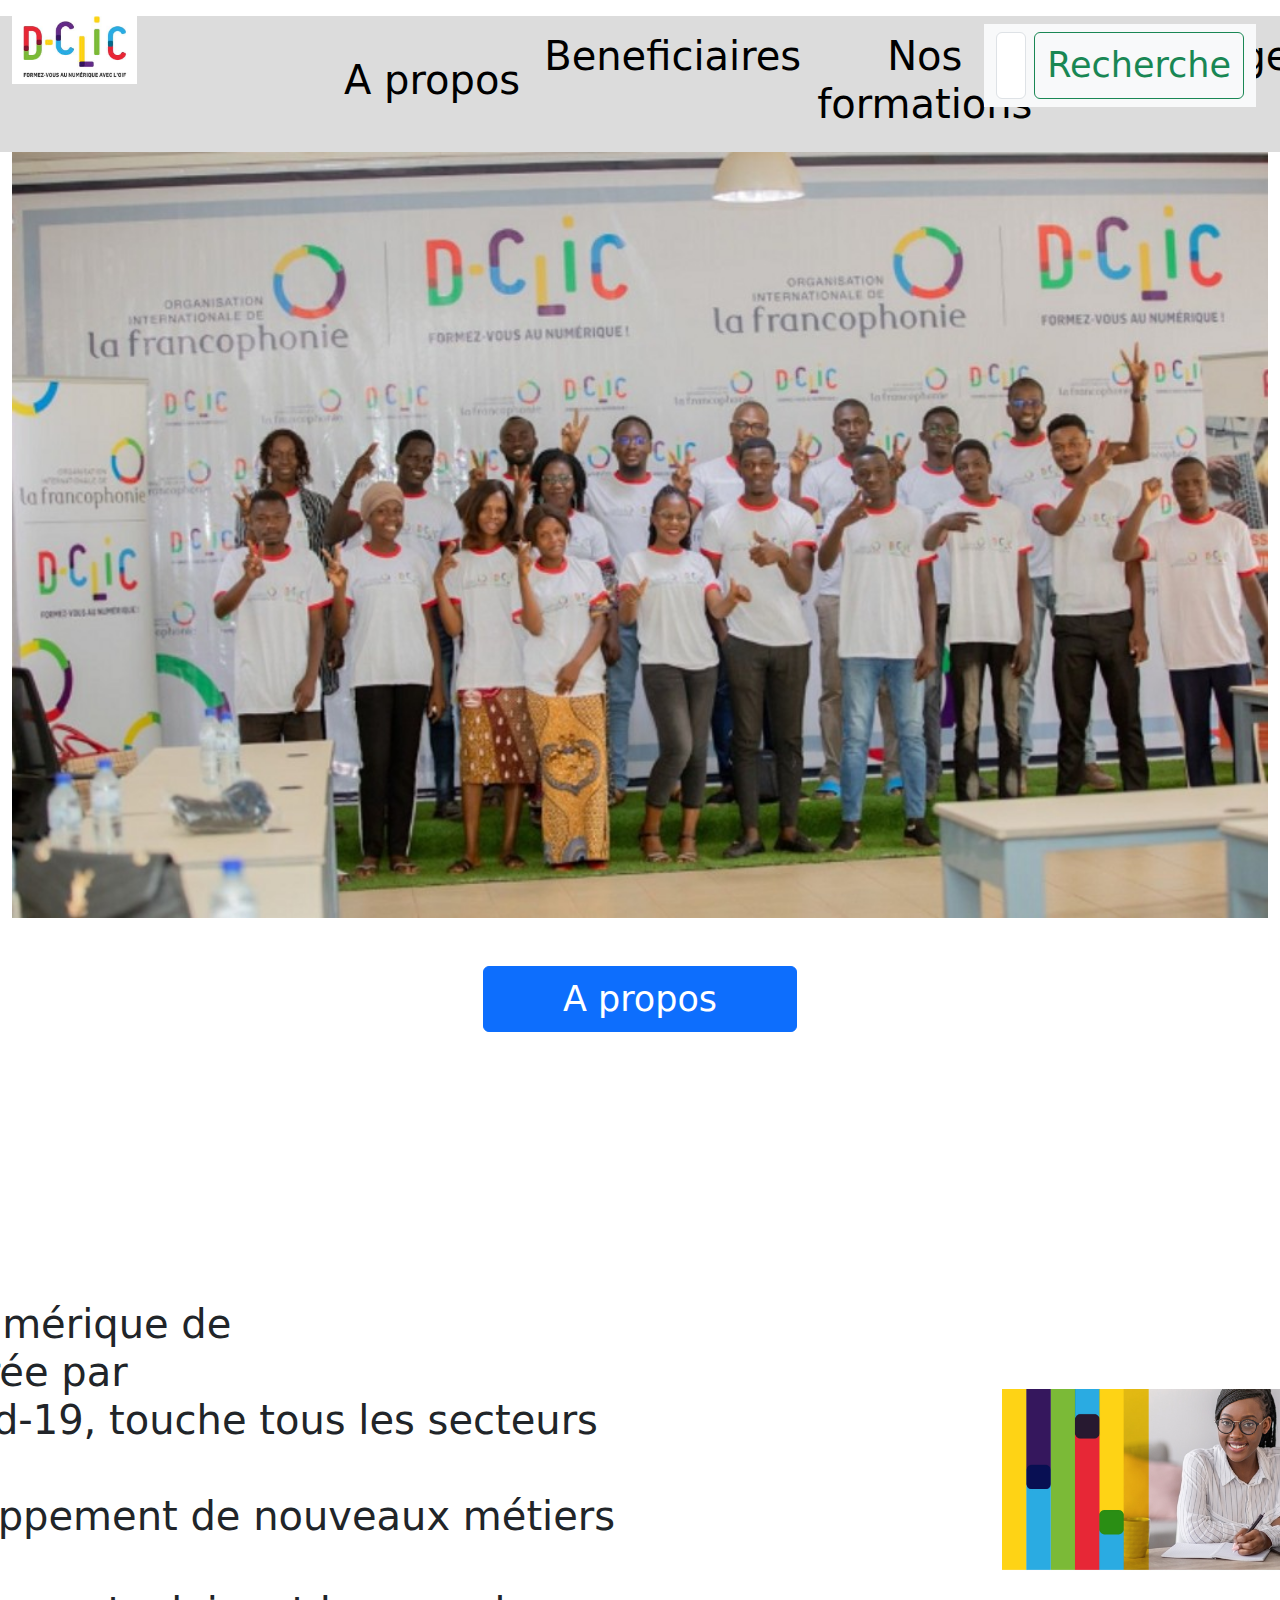
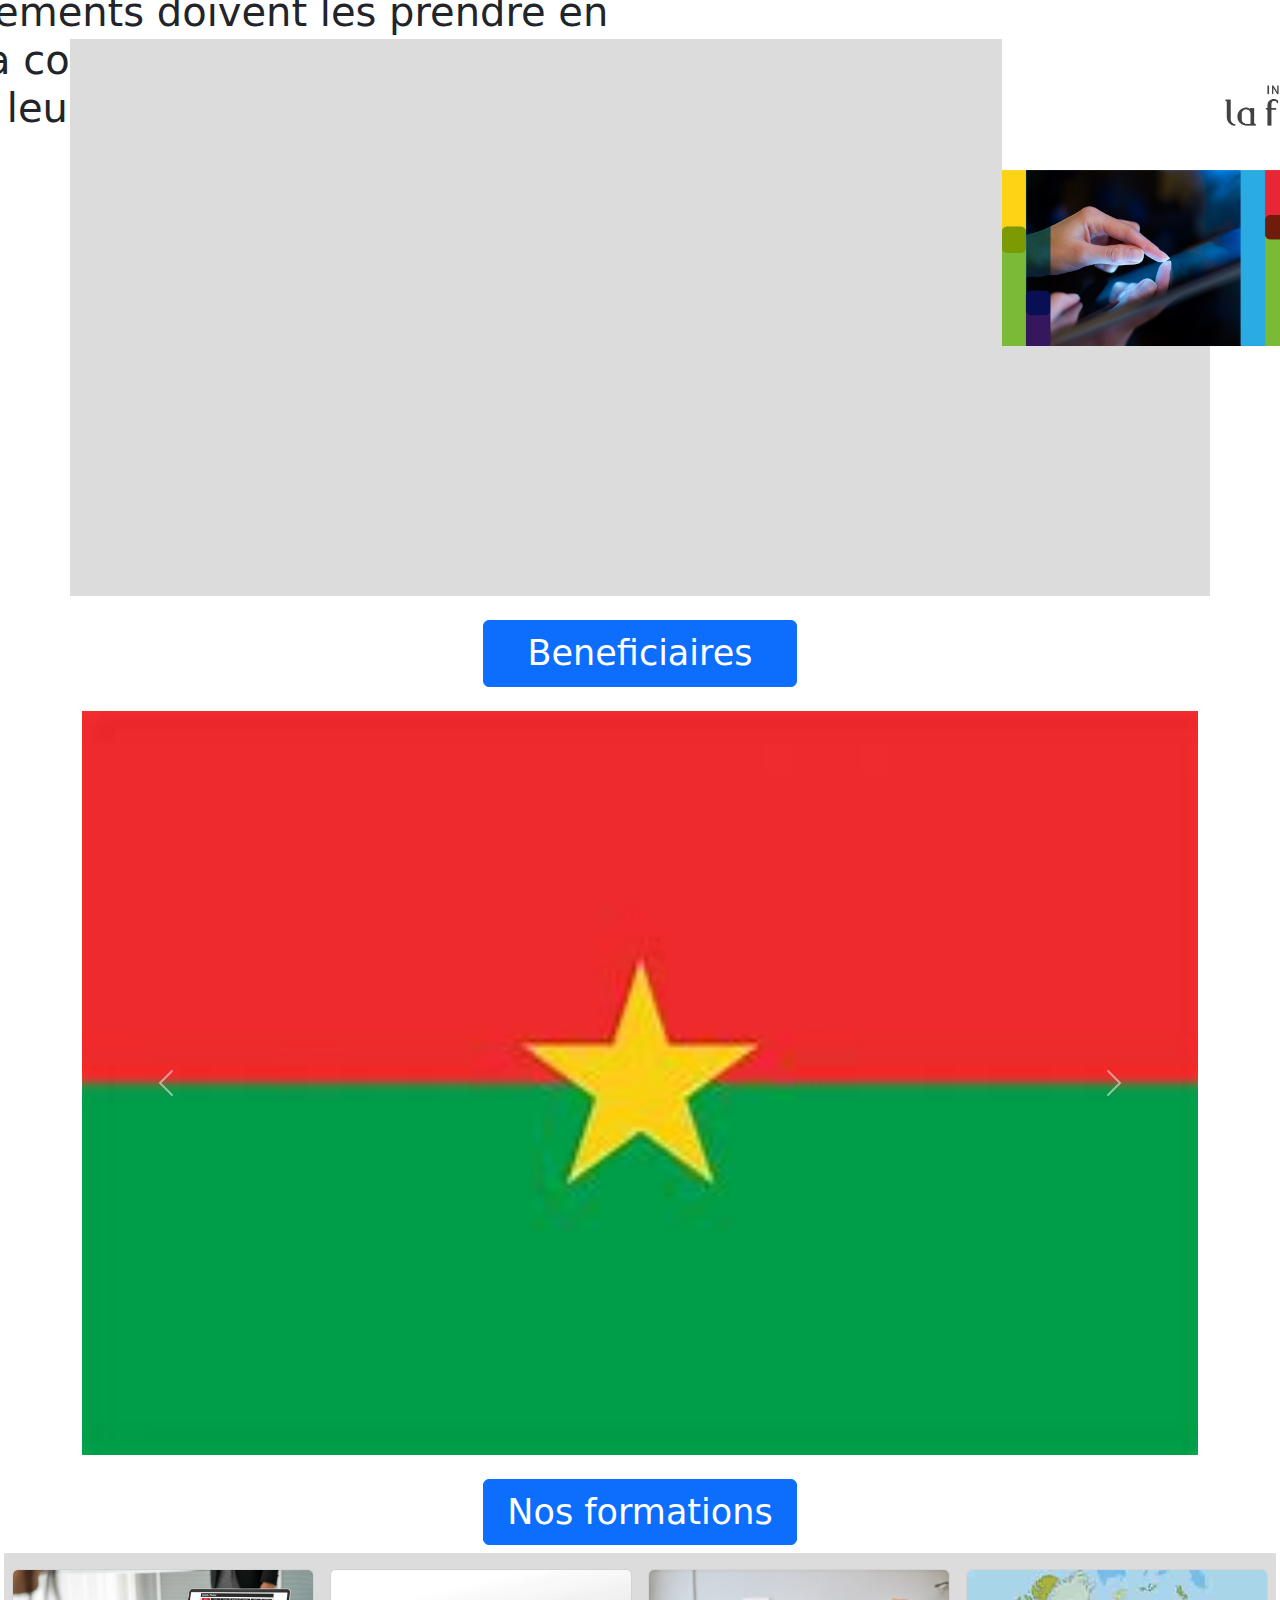
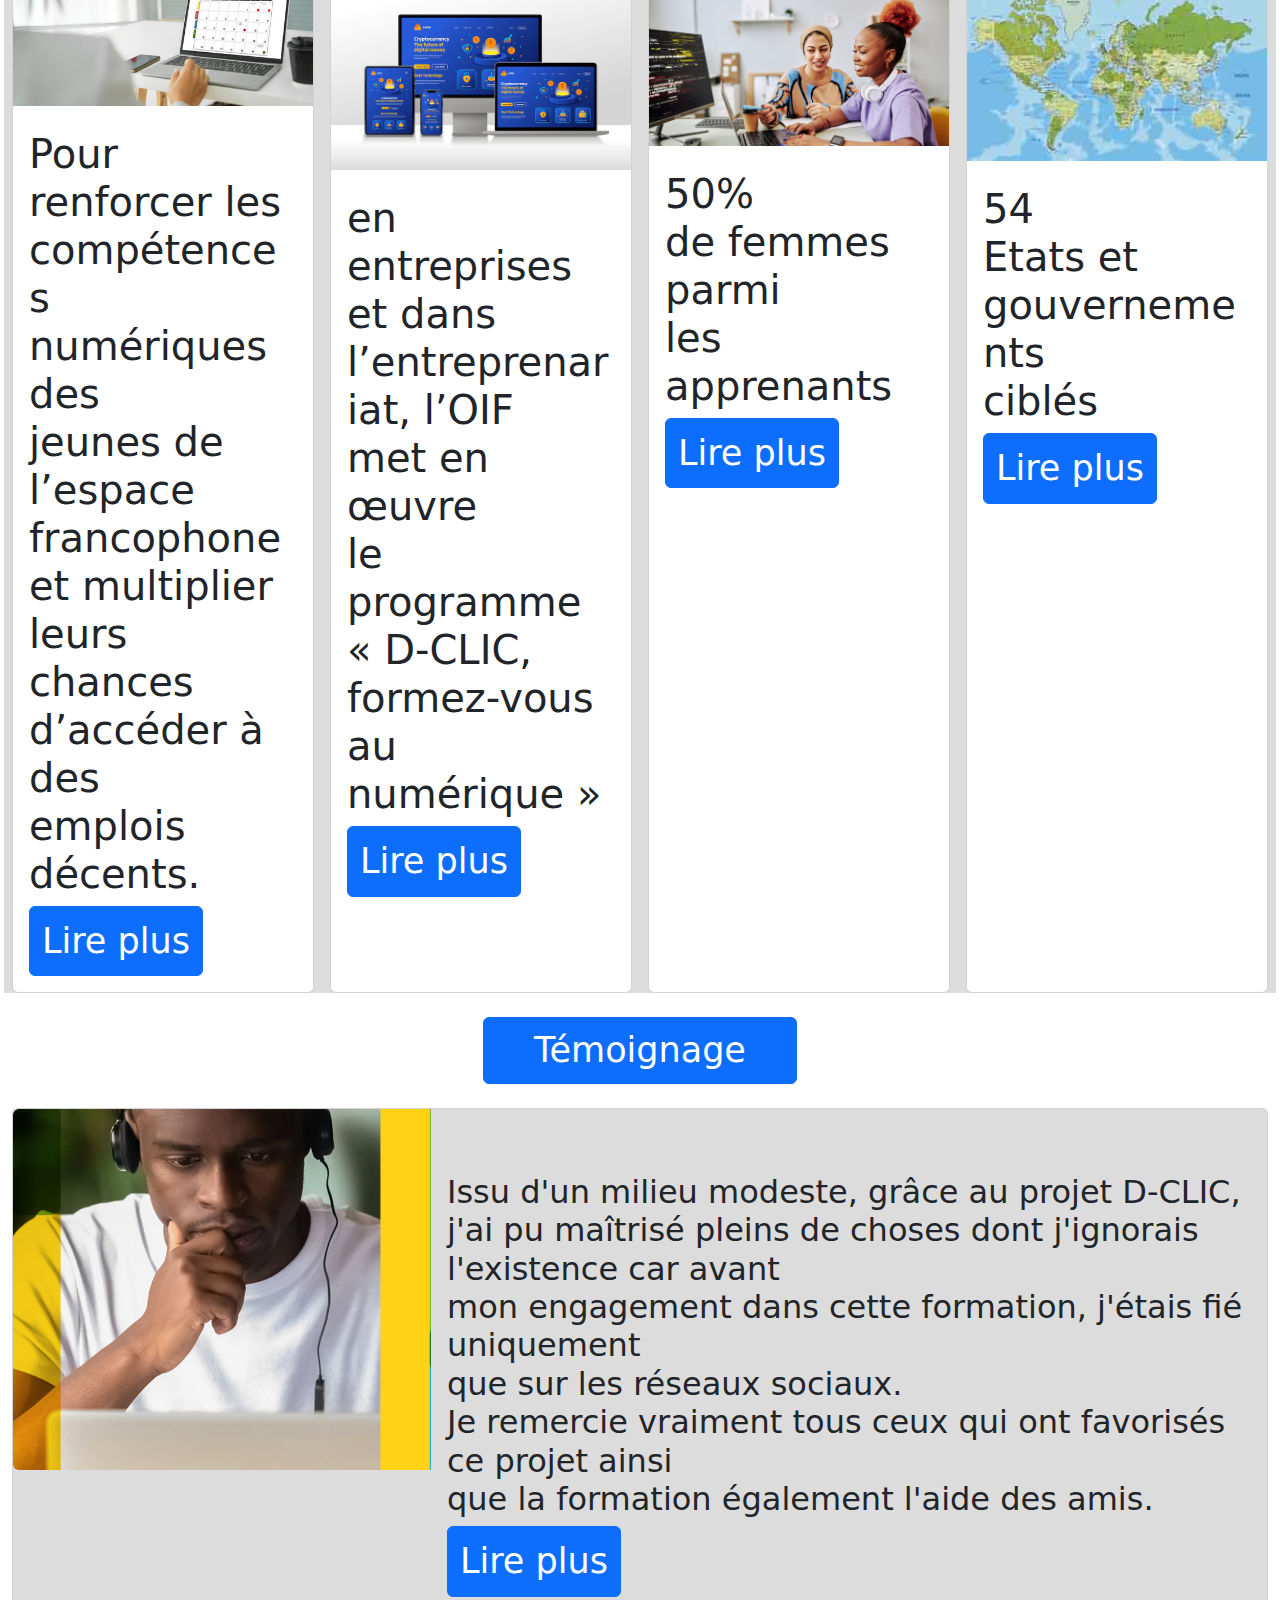
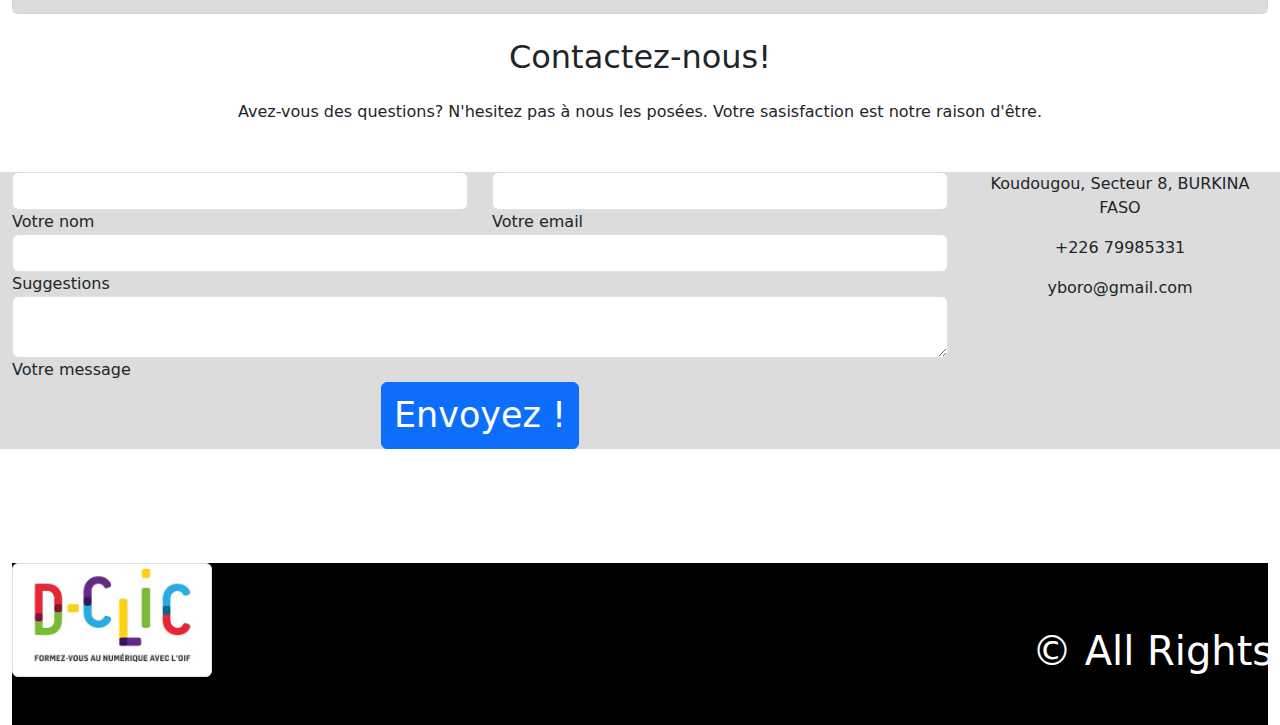
<file: index.html>
<!DOCTYPE html>
<html lang="en">

<head>
    <meta charset="UTF-8">
    <meta http-equiv="X-UA-Compatible" content="IE=edge">
    <meta name="viewport" content="width=device-width, initial-scale=1.0">
    <title>Document</title>
    <link rel="stylesheet" href="bootstrap/css/bootstrap.min.css">
    <link rel="stylesheet" href="Style.css">
</head>

<body>
    <div class="container-fluid">
        <div class="row mt-3">
            <div class="col-3">
                <img src="image/d-clic.png" alt="" width="125px">
            </div>
            <div class="col-6 text-center">
                <nav class="navbar navbar-expand-lg">
                    <div class="container-fluid ">
                        <h2 class="navbar-brand" href="#">A propos</h2>
                        <button class="navbar-toggler" type="button" data-bs-toggle="collapse"
                            data-bs-target="#navbarNav" aria-controls="navbarNav" aria-expanded="false"
                            aria-label="Toggle navigation">
                            <span class="navbar-toggler-icon"></span>
                        </button>
                        <div class="collapse navbar-collapse" id="navbarNav">
                            <ul class="navbar-nav">
                                <li class="nav-item">
                                    <h1 class="nav-link active" aria-current="page" href="#">Beneficiaires</h1>
                                </li>
                                <li class="nav-item">
                                    <h1 class="nav-link active" href="#">Nos formations</h1>
                                </li>
                                <li class="nav-item">
                                    <h1 class="nav-link active" href="#">Temoignage</h1>
                                </li>
                                <li class="nav-item">
                                    <h1 class="nav-link active">Contact</h1>
                                </li>
                            </ul>
                        </div>
                    </div>
                </nav>
            </div>
            <div class="col-3">
                <div class="navbar ">
                    <div class="container-fluid">
                        <nav class="navbar bg-body-tertiary">
                            <div class="container-fluid">
                                <!-- <a class="navbar-brand">Navbar</a> -->
                                <form class="d-flex" role="Recherche">
                                    <input class="form-control me-2" type="search" placeholder="Actionnaire fort"
                                        aria-label="search">
                                    <button class="btn btn-outline-success" type="submit">Recherche</button>
                                </form>
                            </div>
                        </nav>
                    </div>
                </div>
            </div>
        </div>
        <div>
            <img src="image/famille.jpg" class="img-fluid" alt="..." width="100%">
        </div>
        <div class="d-grid gap-4 col-3 mx-auto">
            <button class="btn btn-primary mt-5" type="button">A propos</button>
        </div>
        <div class="container mt-5">
            <h1 class="az">
                La transformation numérique de <br> nos sociétés, accélérée par <br> la pandémie de Covid-19, touche
                tous les secteurs économiques <br> et entraîne le développement de nouveaux métiers numériques.<br>Les
                Etats et gouvernements doivent les prendre
                en considération dans la conception et <br> la mise en œuvre de leurs politiques publiques en faveur de
                l’emploi.
                <div>
                    <button type="button" class="btn btn-primary btn-lg">Lire plus</button>
                </div>
            </h1>
            <div class="row">
                <div class="col-1">
                    <img class="aa" src="image/oif.jpg" alt="" width="1000px">
                </div>
            </div>
        </div>
        <div class="py-4 d-grid gap-4 col-3 mx-auto">
            <button class="btn btn-primary" type="button">Beneficiaires</button>
        </div>
        <div class="container">
            <div id="carouselExampleRide" class="carousel slide" data-bs-ride="true">
                <div class="carousel-inner">
                    <div class="carousel-item active">
                        <img src="image/BF.jpg" class="d-block w-100" alt="...">
                    </div>
                    <div class="carousel-item active">
                        <img src="image/Djib.jpg" class="d-block w-100" alt="...">
                    </div>
                    <div class="carousel-item active">
                        <img src="image/BF.jpg" class="d-block w-100" alt="...">
                    </div>
                    <div class="carousel-item">
                        <img src="image/Mauri.jpg" class="d-block w-100" alt="...">
                    </div>
                    <div class="carousel-item">
                        <img src="image/Tchad.jpg" class="d-block w-100" alt="...">
                    </div>
                </div>
                <button class="carousel-control-prev" type="button" data-bs-target="#carouselExampleRide"
                    data-bs-slide="prev">
                    <span class="carousel-control-prev-icon" aria-hidden="true"></span>
                    <span class="visually-hidden">Previous</span>
                </button>
                <button class="carousel-control-next" type="button" data-bs-target="#carouselExampleRide"
                    data-bs-slide="next">
                    <span class="carousel-control-next-icon" aria-hidden="true"></span>
                    <span class="visually-hidden">Next</span>
                </button>
            </div>
        </div>
        <div>
            <div class="py-4 d-grid gap-4 col-3 mx-auto">
                <button class="btn btn-primary" type="button">Nos formations</button>
            </div>
            <div class="zz">
                <div class="row row-cols-1 row-cols-md-4 g-3">
                    <div class="col">
                        <div class="card h-100">
                            <img src="image/br.jpg" class="card-img-top" alt="...">
                            <div class="card-body">
                                <h5 class="card-title"> </h5>
                                <h1 class="card-text">Pour renforcer les
                                    compétences numériques des <br> jeunes de l’espace <br> francophone et multiplier
                                    <br>
                                    leurs chances d’accéder à des <br> emplois décents.</h1>
                                <button class="py-2 btn btn-primary" type="button"> Lire plus </button>
                            </div>
                        </div>
                    </div>
                    <div class="col">
                        <div class="card h-100">
                            <img src="image/num.webp" class="card-img-top" alt="...">
                            <div class="card-body">
                                <h5 class="card-title"></h5>
                                <h1 class="card-text">en entreprises et dans <br> l’entreprenariat, l’OIF <br> met en
                                    œuvre
                                    <br> le programme <br> « D-CLIC, formez-vous <br> au numérique »
                                </h1>
                                <button class="py-2 btn btn-primary" type="button"> Lire plus </button>
                            </div>
                        </div>
                    </div>
                    <div class="col">
                        <div class="card h-100">
                            <img src="image/filles.jpeg" class="card-img-top" alt="...">
                            <div class="card-body">
                                <h5 class="card-title"> </h5>
                                <h1 class="card-text">50% <br> de femmes parmi <br> les apprenants</h1>
                                <button class="py-2 btn btn-primary" type="button"> Lire plus </button>
                            </div>
                        </div>
                    </div>
                    <div class="col">
                        <div class="card h-100">
                            <img src="image/mon.jpg" class="card-img-top" alt="...">
                            <div class="card-body">
                                <h5 class="card-title"> </h5>
                                <h1 class="card-text">54 <br> Etats et <br> gouvernements <br> ciblés</h1>
                                <button class="py-2 btn btn-primary" type="button"> Lire plus </button>
                            </div>
                        </div>
                    </div>
                </div>
            </div>
            <div class="py-4 d-grid gap-4 col-3 mx-auto">
                <button class="btn btn-primary" type="button">Témoignage</button>
            </div>
            <div>
                <div class="card mb-3" style="max-width: 100%;">
                    <div class="row g-0">
                        <div class="col-md-4">
                            <img src="image/ll.png" class="img-fluid rounded-start" alt="...">
                        </div>
                        <div class="col-md-8">
                            <div class="card-body">
                                <h5 class="card-title"> </h5>
                                <h2 class="mt-5 text-right card-text">Issu d'un milieu modeste, grâce au projet D-CLIC,
                                    <br> j'ai pu
                                    maîtrisé
                                    pleins de choses dont j'ignorais l'existence car avant <br> mon engagement dans
                                    cette
                                    formation, j'étais fié uniquement <br> que sur les réseaux sociaux. <br> Je remercie
                                    vraiment tous ceux qui ont favorisés ce projet ainsi <br> que la formation également
                                    l'aide des amis.</h2>
                                <p class="card-text"><small class="text-body-secondary"> </small>
                                    <button class="py-2 btn btn-primary" type="button"> Lire plus </button>
                                    </h5>
                            </div>
                        </div>
                    </div>
                </div>
            </div>
            <!--Section: Contact v.2-->
            <section class="mb-4">
                <!--Section heading-->
                <h2 class="h1-responsive font-weight-bold text-center my-4">Contactez-nous!</h2>
                <!--Section description-->
                <p class="text-center w-responsive mx-auto mb-5">Avez-vous des questions? N'hesitez pas à nous les
                    posées. Votre sasisfaction est notre raison d'être.</p>
                <div class="row">
                    <!--Grid column-->
                    <div class="col-md-9 mb-md-0 mb-5">
                        <form id="contact-form" name="contact-form" action="mail.php" method="POST">
                            <!--Grid row-->
                            <div class="row">
                                 <!--Grid column-->
                                <div class="col-md-6">
                                    <div class="md-form mb-0">
                                        <input type="text" id="name" name="name" class="form-control">
                                        <label for="name" class="">Votre nom</label>
                                    </div>
                                </div>
                                <!--Grid column-->

                                <!--Grid column-->
                                <div class="col-md-6">
                                    <div class="md-form mb-0">
                                        <input type="text" id="email" name="email" class="form-control">
                                        <label for="email" class="">Votre email</label>
                                    </div>
                                </div>
                                <!--Grid column-->

                            </div>
                            <!--Grid row-->

                            <!--Grid row-->
                            <div class="row">
                                <div class="col-md-12">
                                    <div class="md-form mb-0">
                                        <input type="text" id="subject" name="subject" class="form-control">
                                        <label for="subject" class="">Suggestions</label>
                                    </div>
                                </div>
                            </div>
                            <!--Grid row-->

                            <!--Grid row-->
                            <div class="row">

                                <!--Grid column-->
                                <div class="col-md-12">

                                    <div class="md-form">
                                        <textarea type="text" id="message" name="message" rows="2"
                                            class="form-control md-textarea"></textarea>
                                        <label for="message">Votre message</label>
                                    </div>

                                </div>
                            </div>
                            <!--Grid row-->

                        </form>

                        <div class="text-center text-md-left">
                            <a class="btn btn-primary"
                                onclick="document.getElementById('contact-form').submit();">Envoyez !</a>
                        </div>
                        <div class="status"></div>
                    </div>
                    <!--Grid column-->

                    <!--Grid column-->
                    <div class="col-md-3 text-center">
                        <ul class="list-unstyled mb-0">
                            <li><i class="fas fa-map-marker-alt fa-2x"></i>
                                <p>Koudougou, Secteur 8, BURKINA FASO</p>
                            </li>

                            <li><i class="fas fa-phone mt-4 fa-2x"></i>
                                <p>+226 79985331 </p>
                            </li>

                            <li><i class="fas fa-envelope mt-4 fa-2x"></i>
                                <p>yboro@gmail.com</p>
                            </li>
                        </ul>
                    </div>
                    <!--Grid column-->

                </div>
            </section>
            <div class="bb">
                <img src="image/d-clic.png" class="img-thumbnail" width="200px h-100" alt="...">
                <h1 class="c">
                    © All Rights Reserved by BORO desiogn
                </h1>
            </div>
        </div>
        <script src="bootstrap/js/bootstrap.bundle.min.js"></script>
</body>

</html>
</file>
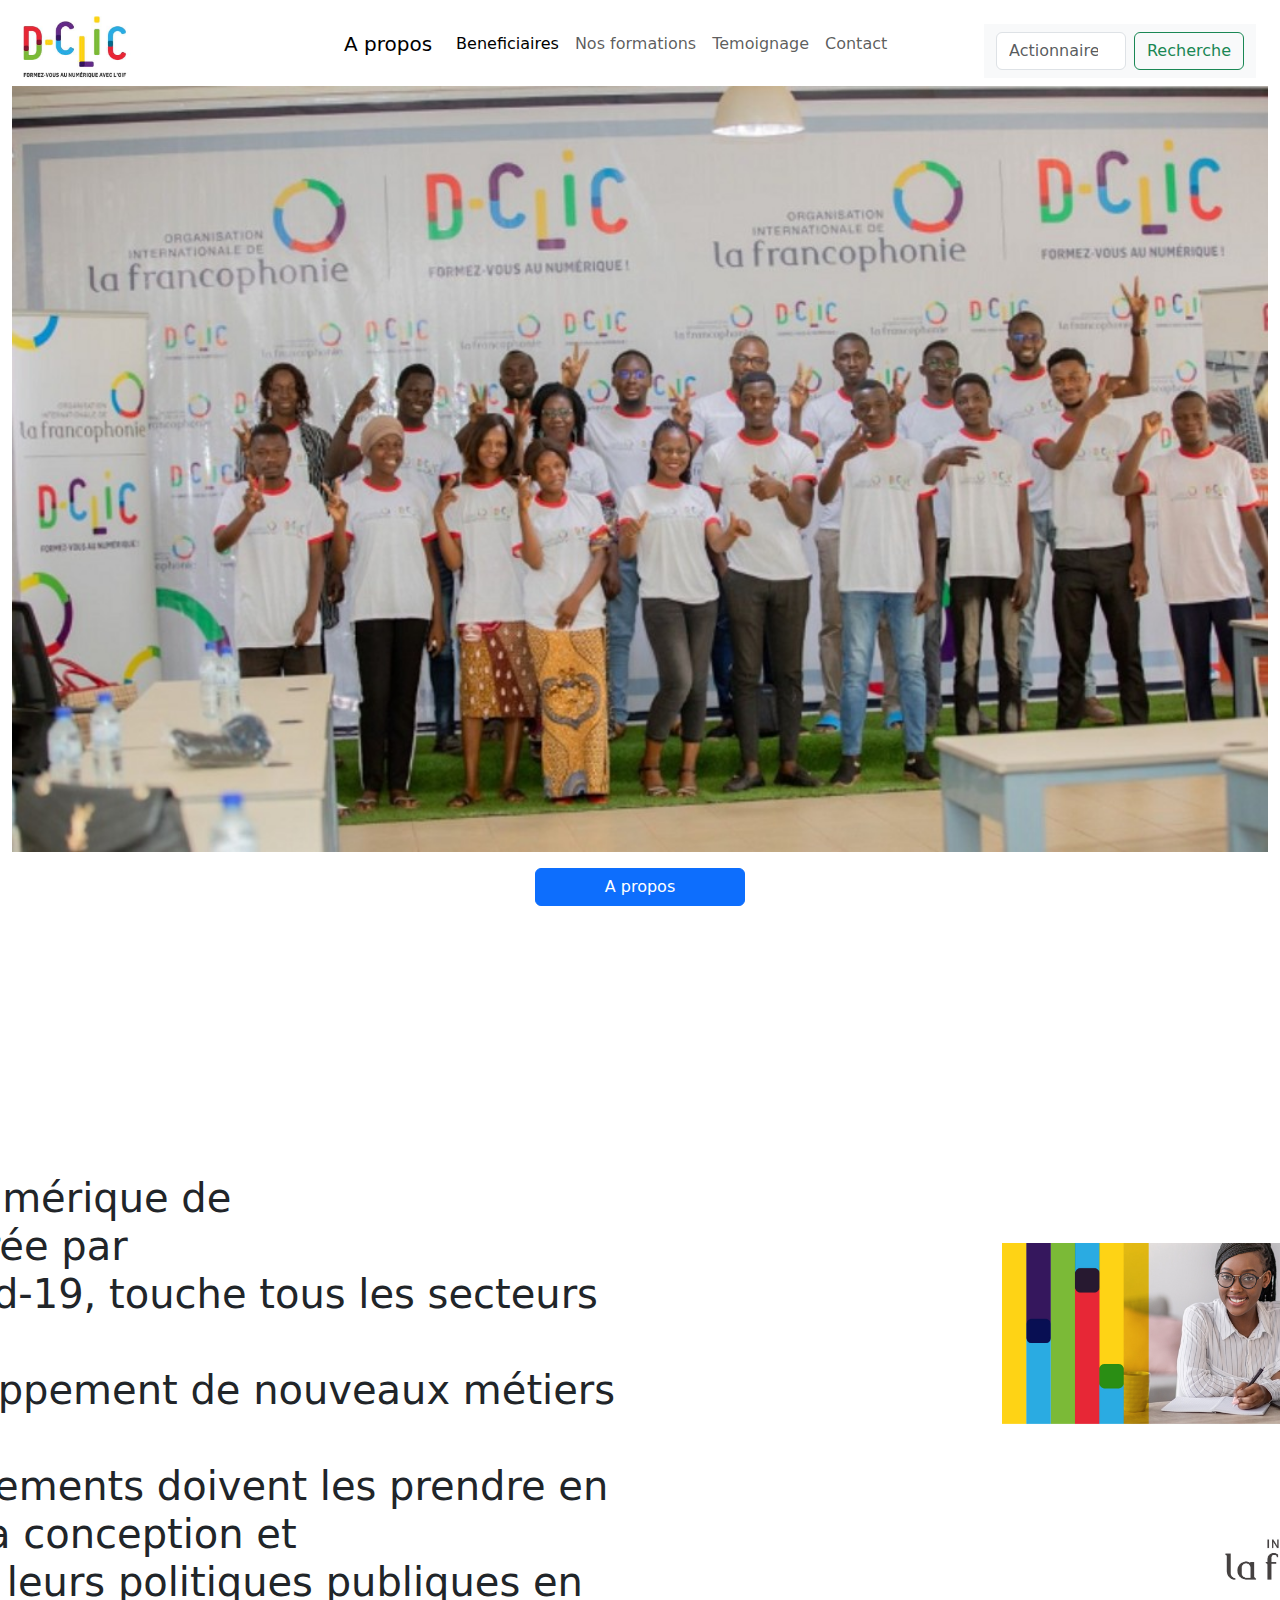
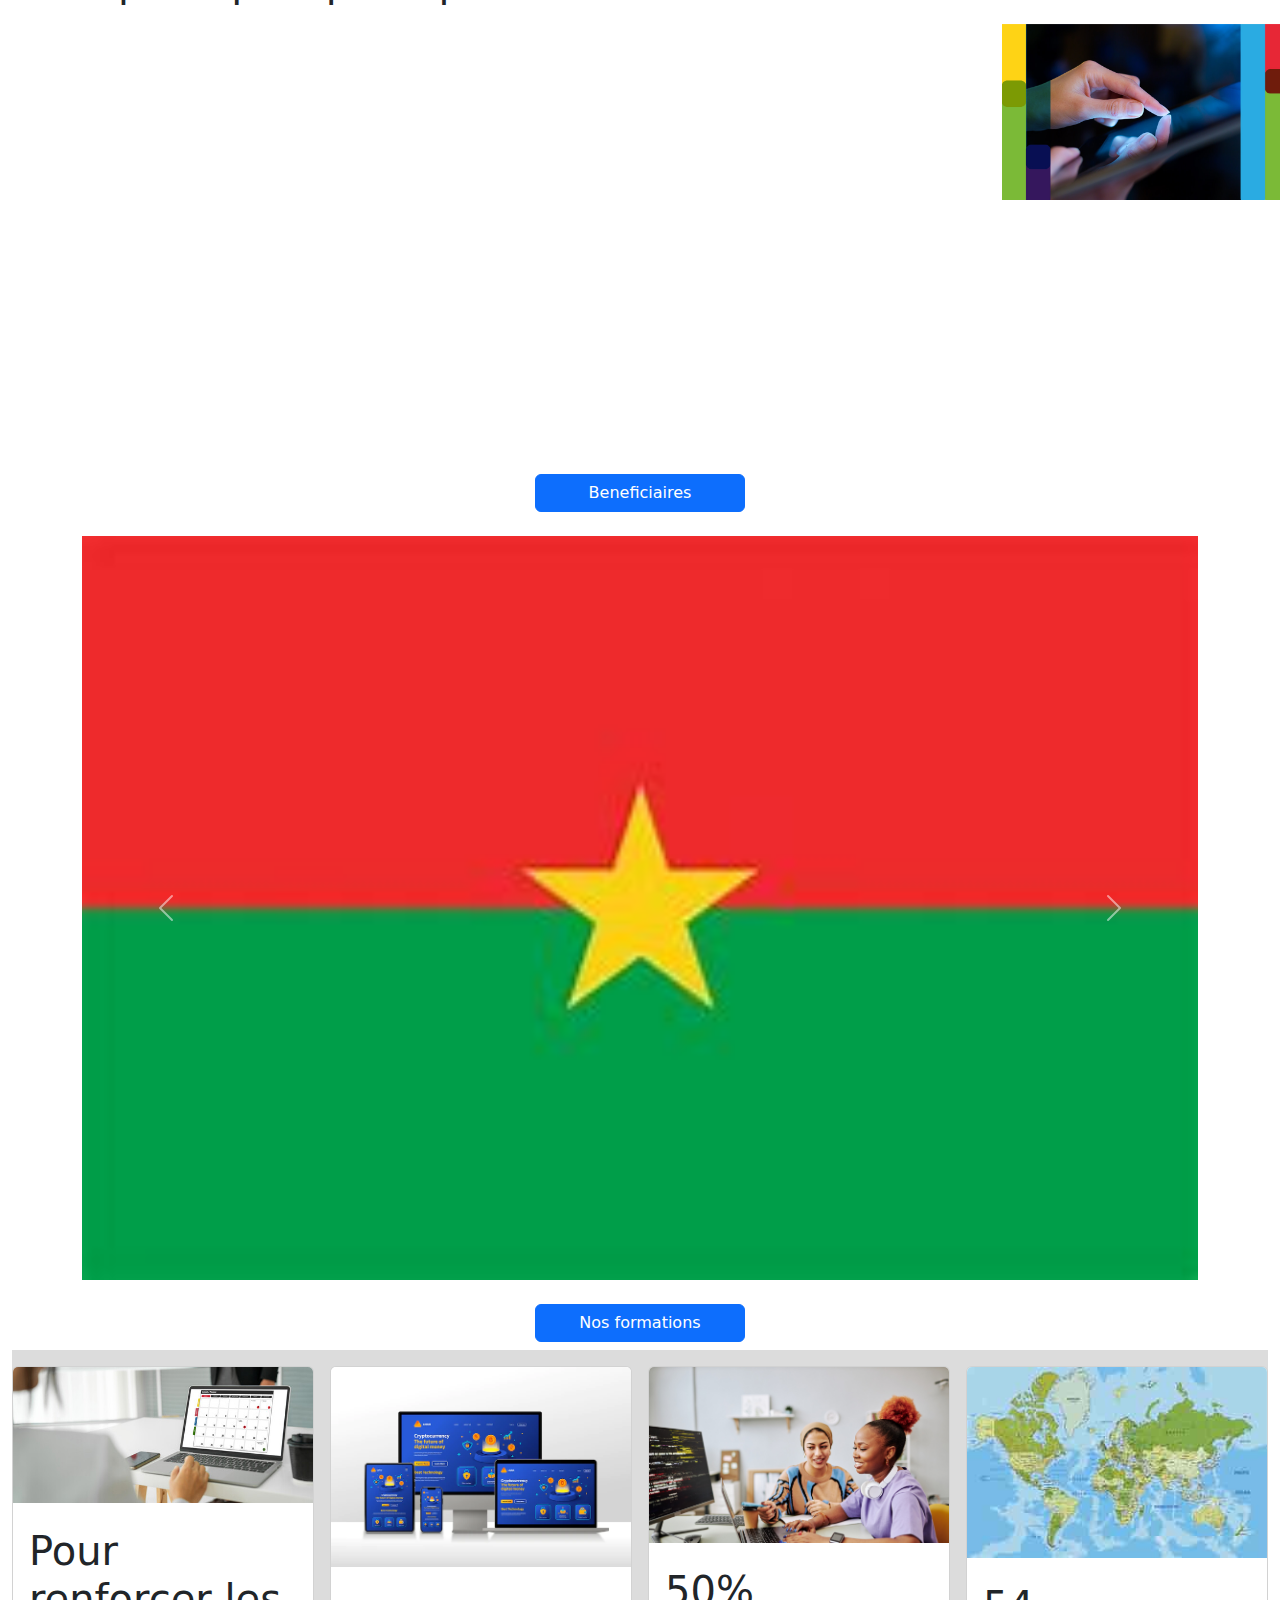
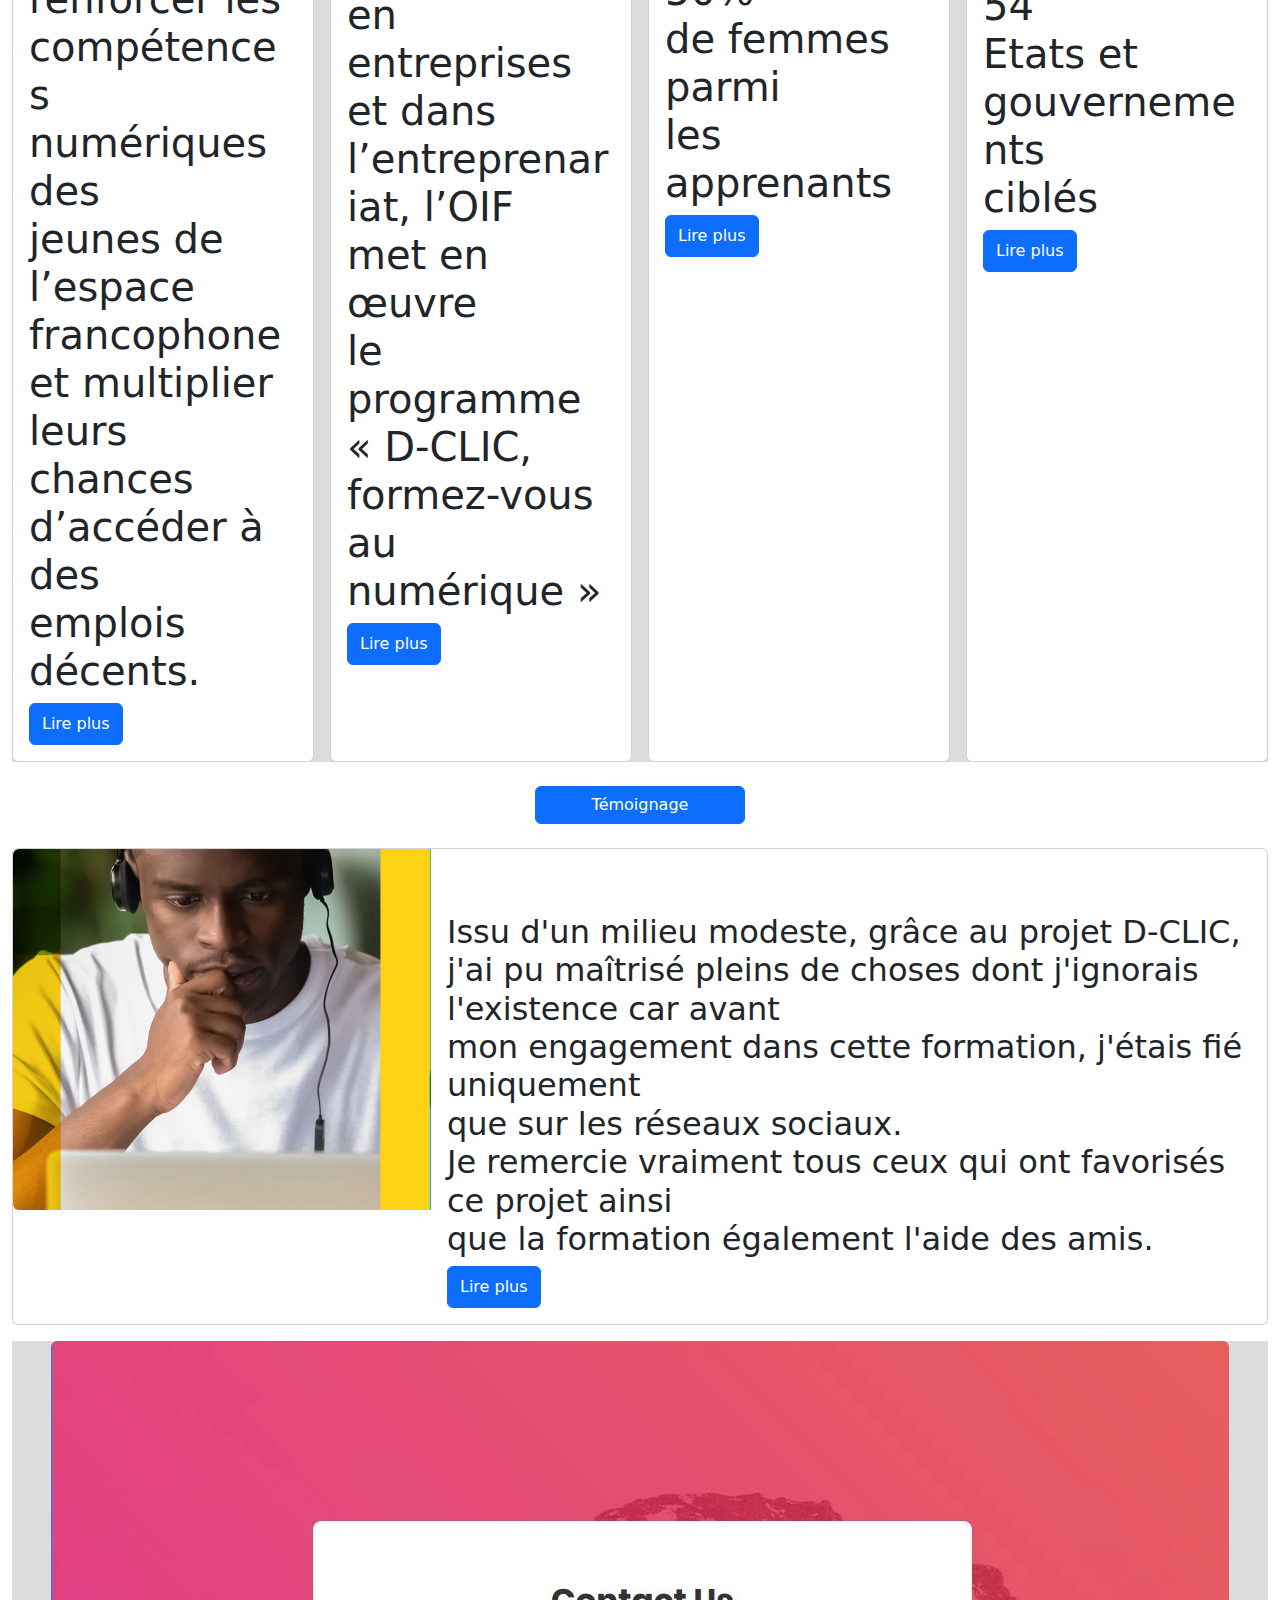
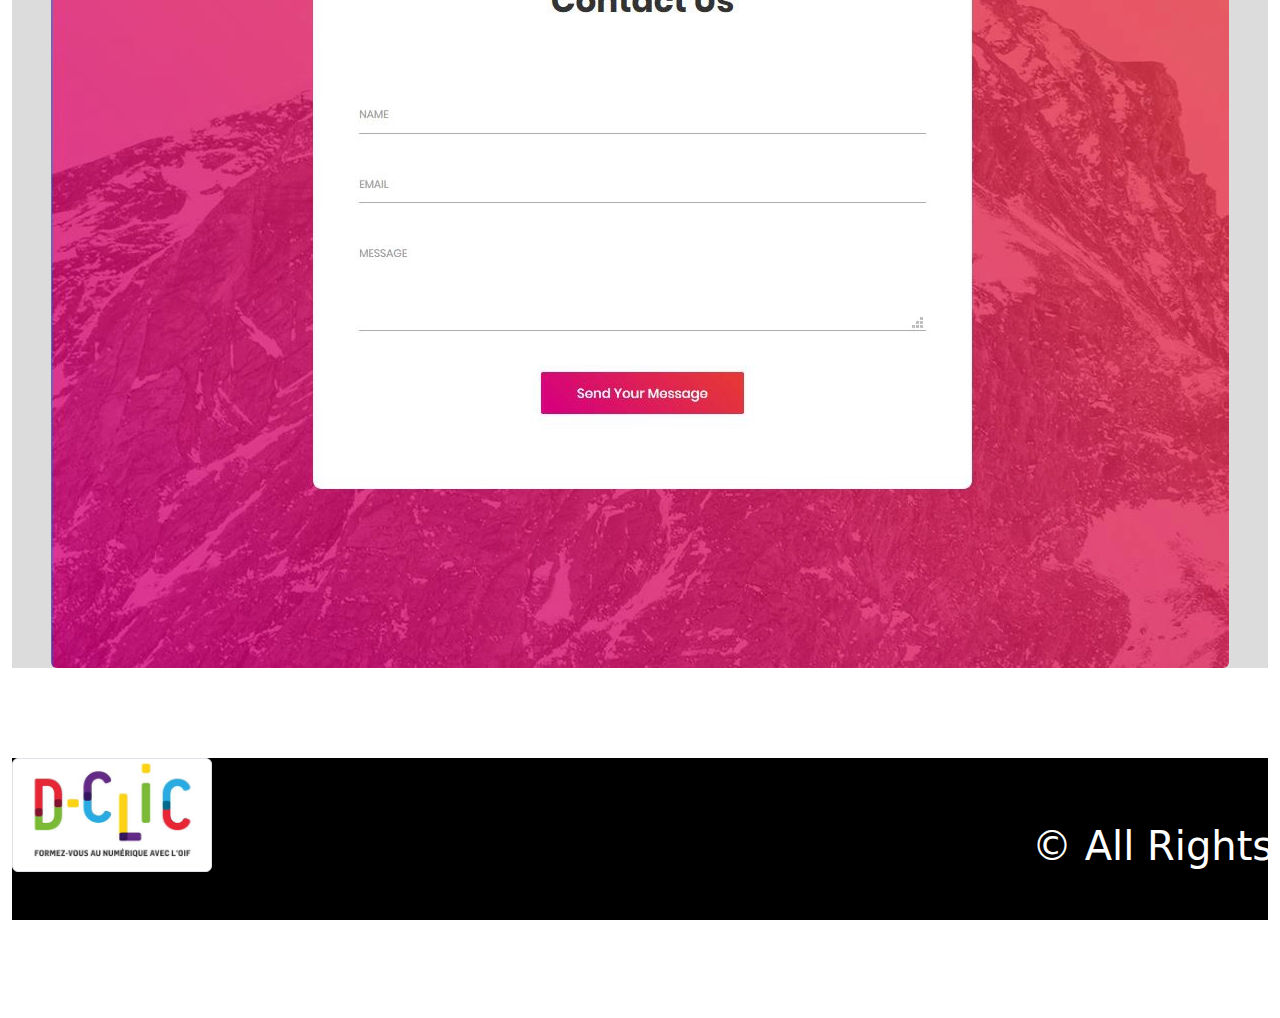
<file: image/Document.html>
<!DOCTYPE html>
<!-- saved from url=(0048)file:///C:/Users/commu/Desktop/D-clic/index.html -->
<html lang="en"><head><meta http-equiv="Content-Type" content="text/html; charset=UTF-8">
    
    <meta http-equiv="X-UA-Compatible" content="IE=edge">
    <meta name="viewport" content="width=device-width, initial-scale=1.0">
    <title>Document</title>
    <link rel="stylesheet" href="./Document_files/bootstrap.min.css">
    <link rel="stylesheet" href="./Document_files/Style.css">
</head>

<body>
    <div class="container-fluid">
        <div class="row mt-3">
            <div class="col-3">
                <img src="./Document_files/d-clic.png" alt="" width="125px">
            </div>
            <div class="col-6 text-center">
                <nav class="navbar navbar-expand-lg">
                    <div class="container-fluid ">
                        <a class="navbar-brand" href="file:///C:/Users/commu/Desktop/D-clic/index.html#">A propos</a>
                        <button class="navbar-toggler" type="button" data-bs-toggle="collapse" data-bs-target="#navbarNav" aria-controls="navbarNav" aria-expanded="false" aria-label="Toggle navigation">
                            <span class="navbar-toggler-icon"></span>
                        </button>
                        <div class="collapse navbar-collapse" id="navbarNav">
                            <ul class="navbar-nav">
                                <li class="nav-item">
                                    <a class="nav-link active" aria-current="page" href="file:///C:/Users/commu/Desktop/D-clic/index.html#">Beneficiaires</a>
                                </li>
                                <li class="nav-item">
                                    <a class="nav-link" href="file:///C:/Users/commu/Desktop/D-clic/index.html#">Nos formations</a>
                                </li>
                                <li class="nav-item">
                                    <a class="nav-link" href="file:///C:/Users/commu/Desktop/D-clic/index.html#">Temoignage</a>
                                </li>
                                <li class="nav-item">
                                    <a class="nav-link">Contact</a>
                                </li>
                            </ul>
                        </div>
                    </div>
                </nav>
            </div>
            <div class="col-3">
                <div class="navbar ">
                    <div class="container-fluid">
                        <nav class="navbar bg-body-tertiary">
                            <div class="container-fluid">
                                <!-- <a class="navbar-brand">Navbar</a> -->
                                <form class="d-flex" role="Recherche">
                                    <input class="form-control me-2" type="search" placeholder="Actionnaire fort" aria-label="search">
                                    <button class="btn btn-outline-success" type="submit">Recherche</button>
                                </form>
                            </div>
                        </nav>
                    </div>
                </div>
            </div>
        </div>
        <div>
            <img src="./Document_files/famille.jpg" class="img-fluid" alt="..." width="100%">
        </div>
        <div class="d-grid gap-6 col-2 mx-auto">
            <button class="btn btn-primary mt-3" type="button"> A propos</button>
        </div>
        <div class="container mt-5">
            <h1 class="az">
                La transformation numérique de <br> nos sociétés, accélérée par <br> la pandémie de Covid-19, touche
                tous les secteurs économiques <br> et entraîne le développement de nouveaux métiers numériques.<br>Les
                Etats et gouvernements doivent les prendre
                en considération dans la conception et <br> la mise en œuvre de leurs politiques publiques en faveur de
                l’emploi.
                <div>
                    <button type="button" class="btn btn-primary btn-lg">Lire plus</button>
                </div>
            </h1>
            <div class="row">
                <div class="col-1">
                    <img class="aa" src="./Document_files/oif.jpg" alt="" width="1000px">
                </div>
            </div>
        </div>
        <div class="py-4 d-grid gap-6 col-2 mx-auto">
            <button class="btn btn-primary" type="button">Beneficiaires</button>
        </div>
        <div class="container">
            <div id="carouselExampleRide" class="carousel slide" data-bs-ride="true">
                <div class="carousel-inner">
                    <div class="carousel-item active">
                        <img src="./Document_files/BF.jpg" class="d-block w-100" alt="...">
                    </div>
                    <div class="carousel-item active">
                        <img src="./Document_files/Djib.jpg" class="d-block w-100" alt="...">
                    </div>
                    <div class="carousel-item active">
                        <img src="./Document_files/BF.jpg" class="d-block w-100" alt="...">
                    </div>
                    <div class="carousel-item">
                        <img src="./Document_files/Mauri.jpg" class="d-block w-100" alt="...">
                    </div>
                    <div class="carousel-item">
                        <img src="./Document_files/Tchad.jpg" class="d-block w-100" alt="...">
                    </div>
                </div>
                <button class="carousel-control-prev" type="button" data-bs-target="#carouselExampleRide" data-bs-slide="prev">
                    <span class="carousel-control-prev-icon" aria-hidden="true"></span>
                    <span class="visually-hidden">Previous</span>
                </button>
                <button class="carousel-control-next" type="button" data-bs-target="#carouselExampleRide" data-bs-slide="next">
                    <span class="carousel-control-next-icon" aria-hidden="true"></span>
                    <span class="visually-hidden">Next</span>
                </button>
            </div>
        </div>
        <div>
        <div class=" py-4 d-grid gap-6 col-2 mx-auto">
            <button class="btn btn-primary" type="button">Nos formations</button>
        </div>
        <div class="zz">
            <div class="row row-cols-1 row-cols-md-4 g-3">
                <div class="col">
                    <div class="card h-100">
                        <img src="./Document_files/br.jpg" class="card-img-top" alt="...">
                        <div class="card-body">
                            <h5 class="card-title"> </h5>
                            <h1 class="card-text">Pour renforcer les
                                compétences numériques des <br> jeunes de l’espace <br> francophone et multiplier <br>
                                leurs chances d’accéder à des <br> emplois décents.</h1>
                            <button class="py-2 btn btn-primary" type="button"> Lire plus </button>
                        </div>
                    </div>
                </div>
                <div class="col">
                    <div class="card h-100">
                        <img src="./Document_files/num.webp" class="card-img-top" alt="...">
                        <div class="card-body">
                            <h5 class="card-title"></h5>
                            <h1 class="card-text">en entreprises et dans <br> l’entreprenariat, l’OIF <br> met en œuvre
                                <br> le programme <br> « D-CLIC, formez-vous <br> au numérique »
                            </h1>
                            <button class="py-2 btn btn-primary" type="button"> Lire plus </button>
                        </div>
                    </div>
                </div>
                <div class="col">
                    <div class="card h-100">
                        <img src="./Document_files/filles.jpeg" class="card-img-top" alt="...">
                        <div class="card-body">
                            <h5 class="card-title"> </h5>
                            <h1 class="card-text">50% <br> de femmes parmi <br> les apprenants</h1>
                            <button class="py-2 btn btn-primary" type="button"> Lire plus </button>
                        </div>
                    </div>
                </div>
                <div class="col">
                    <div class="card h-100">
                        <img src="./Document_files/mon.jpg" class="card-img-top" alt="...">
                        <div class="card-body">
                            <h5 class="card-title"> </h5>
                            <h1 class="card-text">54 <br> Etats et <br> gouvernements <br> ciblés</h1>
                            <button class="py-2 btn btn-primary" type="button"> Lire plus </button>
                        </div>
                    </div>
                </div>
            </div>
        </div>
        <div class="py-4 d-grid gap-6 col-2 mx-auto">
            <button class="btn btn-primary" type="button">Témoignage</button>
        </div>
        <div>
            <div class="card mb-3" style="max-width: 100%;">
                <div class="row g-0">
                    <div class="col-md-4">
                        <img src="./Document_files/ll.png" class="img-fluid rounded-start" alt="...">
                    </div>
                    <div class="col-md-8">
                        <div class="card-body">
                            <h5 class="card-title"> </h5>
                            <h2 class="mt-5 text-right card-text">Issu d'un milieu modeste, grâce au projet D-CLIC, <br> j'ai pu
                                maîtrisé
                                pleins de choses dont j'ignorais l'existence car avant <br> mon engagement dans cette
                                formation, j'étais fié uniquement <br> que sur les réseaux sociaux. <br> Je remercie
                                vraiment tous ceux qui ont favorisés ce projet ainsi <br> que la formation également
                                l'aide des amis.</h2>
                                <p class="card-text"><small class="text-body-secondary"> </small>
                                    <button class="py-2 btn btn-primary" type="button"> Lire plus </button>
                            
                        </p></div>
                    </div>
                </div>
            </div>
        </div>
        <div class="as">
            <img src="./Document_files/cont.webp" class="rounded mx-auto d-block" alt="...">
        </div>
        <div class="bb">
            <img src="./Document_files/d-clic.png" class="img-thumbnail" width="200px h-100" alt="...">
            <h1 class="c">
                © All Rights Reserved by BORO desiogn
            </h1> 
        </div>
        <div class="p">
            <img src="./Document_files/fac.jpg" class="rounded mx-auto d-block" alt="..."> 
        </div>
    </div>
    <script src="./Document_files/bootstrap.bundle.min.js.télécharger"></script>


</div></body></html>
</file>
<file: Style.css>
.aa{
    position: relative;
    left: 920px;
    bottom: 250px;
}
.az{
    position: relative;
    right: 500px;
    top: 220px;
}
.za{
    position: relative;
    top: 50px;
    margin-bottom: 5%;
    border-radius: 55px;
   background-color: blue;
}
.zz{
    position: relative;
    background-color: gainsboro;
    width: 100%;
}
.row{
    position: relative;
    background-color: gainsboro;
}
.bb{
    position: relative;
    top: 90px;
    background-color: black;
    width: 100%;

}
.c{
    position: relative;
    z-index: 1;
    color: white;
    left: 1020px;
    bottom: 50px;
}
.p{
    position: relative;
    left: 1200px;
    z-index: 1;

}
.nav-link{
    font-size: 40px;

}
.navbar-brand{
    font-size: 40px;
}
.btn{
    font-size: 35px;
}
</file>
<file: image/Document_files/Style.css>
.aa{
    position: relative;
    left: 920px;
    bottom: 250px;
}
.az{
    position: relative;
    right: 500px;
    top: 220px;
}
.za{
    position: relative;
    top: 50px;
    margin-bottom: 5%;
    border-radius: 55px;
   background-color: blue;
}
.zz{
    position: relative;
    background-color: gainsboro;
    width: 100%;
}
.as{
    position: relative;
    background-color: gainsboro;
}
.bb{
    position: relative;
    top: 90px;
    background-color: black;
    width: 100%;

}
.c{
    position: relative;
    z-index: 1;
    color: white;
    left: 1020px;
    bottom: 50px;
}
.p{
    position: relative;
    left: 2400px;
    z-index: 1;

}
</file>
